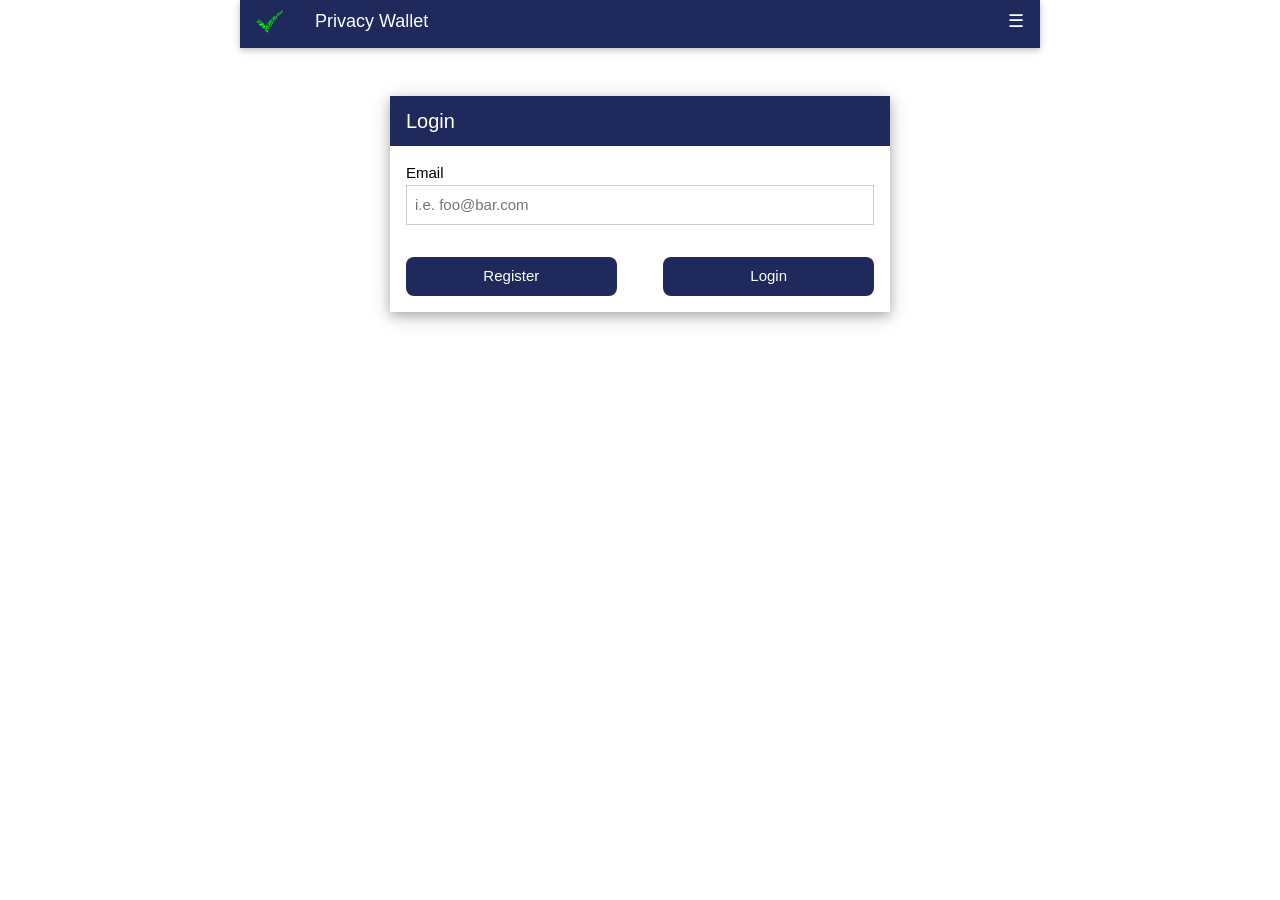
<file: docs/index.html>
<!DOCTYPE html>
<html lang="en">

<head>
    <script>
        // Set here the default home page for the app, before loading app.js
        window.homePage = "AuthInit"
        // Configure the menu items, with entries like:
        //    {page:"NameOfPage", text:"Text in menu item", params: object to pass to page}
        window.menuItems = [
            { page: "MicroWallet", text: "Home", params: "" },
            { page: "ScanQrPage", text: "Scan QR", params: "" },
            { page: "SelectLanguage", text: "Language", params: "" },
            { page: "SelectCamera", text: "Camera" },
            { page: "LogsPage", text: "Show technical logs" }
        ]
        // The page mapping
        window.pageModules = {
  "AskUserToStoreQR": "/pages/AskUserToStoreQR-3M5UAG3T.js",
  "AuthInit": "/pages/AuthInit-L2Q3HBVY.js",
  "DisplayNormalQR": "/pages/DisplayNormalQR-6BLN47EE.js",
  "DisplayQR": "/pages/DisplayQR-DDR5RWM2.js",
  "DisplayVC": "/pages/DisplayVC-CLBQ7TGL.js",
  "ErrorPage": "/pages/ErrorPage-NZYMNTUM.js",
  "IntroPage": "/pages/IntroPage-3V3BJOCI.js",
  "LoadAndSaveQRVC": "/pages/LoadAndSaveQRVC-BB4OYNYR.js",
  "LogsPage": "/pages/LogsPage-WLP2XLR5.js",
  "MessagePage": "/pages/MessagePage-B7HHSYYU.js",
  "MicroWallet": "/pages/MicroWallet-QC4JBLKY.js",
  "Page404": "/pages/Page404-GQBGMRQA.js",
  "PrivacyPolicy": "/pages/PrivacyPolicy-57J5JSBT.js",
  "SIOPSelectCredential": "/pages/SIOPSelectCredential-FEMZS6MS.js",
  "SWNotify": "/pages/SWNotify-FZRDX36T.js",
  "ScanQrPage": "/pages/ScanQrPage-CT27JQSO.js",
  "SelectCamera": "/pages/SelectCamera-WXWWAMHY.js",
  "TermsOfUse": "/pages/TermsOfUse-ZEQZIJTR.js"
}
    </script>
    <!-- Load the application -->
    <!-- <link rel="stylesheet" href="./app.css" />
    <script type="module" src="./app.js"></script> -->
    <link rel="stylesheet" href="app-VK2BX5SC.css" />
    <script type="module" src="app-MQWPRIBC.js"></script>

    <meta charset="utf-8" />
    <meta name="viewport" content="width=device-width, initial-scale=1" />
    <meta name="description" content="Private Verifiable Credentials" />
    <meta name="theme-color" content="#919597">
    <title>Private Verifiable Credentials</title>
    <meta itemprop="name" content="Private Verifiable Credentials">
    <meta itemprop="description" content="Private Verifiable Credentials">
    <!-- Facebook Meta Tags -->
    <meta property="og:type" content="website">
    <meta property="og:title" content="Private Verifiable Credentials">
    <meta property="og:description"
        content="Privacy-focused Wallet for Verifiable Credentials">
    <link rel="manifest" href="./manifest.webmanifest">

    <link rel="icon" type="image/png" href="./favicon.ico" />
    <meta name="mobile-web-app-capable" content="yes" />
    <meta name="apple-mobile-web-app-capable" content="yes" />
    <meta name="apple-mobile-web-app-status-bar-style" content="black" />
    <meta name="apple-mobile-web-app-title" content="Private Verifiable Credentials" />
    <link rel="apple-touch-icon" href="./apple-touch-icon.png" />
    <link href="prism.css" rel="stylesheet">
    <style>
    .loader {
        margin: auto;
        z-index: 1;
        width: 100px;
        height: 100px;
        border: 16px solid #f3f3f3;
        border-radius: 50%;
        border-top: 16px solid #919597;
        -webkit-animation: spin 2s linear infinite;
        animation: spin 2s linear infinite;
    }
    @-webkit-keyframes spin {
        0% {-webkit-transform: rotate(0deg);}
        100% {-webkit-transform: rotate(360deg);}
    }
    @keyframes spin {
        0% {transform: rotate(0deg);}
        100% {transform: rotate(360deg);}
    }
    </style>

</head>

<body class="w3-content">

<header>
</header>

<splash-screen id="SplashScreen" style="padding: 25px 15px 50px 15px;text-align: center;">
    <div style="padding: 16px 0px;">
        <div class="loader" style="margin: auto;"></div>
    </div>
</splash-screen>

<main>
</main>

<footer>
</footer>

<script src="prism.js"></script>
</body>

</html>
</file>
<file: docs/prism.css>
/* PrismJS 1.29.0
https://prismjs.com/download.html#themes=prism&languages=markup+css+clike+javascript+http+hpkp+hsts+json+uri */
code[class*=language-],pre[class*=language-]{color:#000;background:0 0;text-shadow:0 1px #fff;font-family:Consolas,Monaco,'Andale Mono','Ubuntu Mono',monospace;font-size:1em;text-align:left;white-space:pre;word-spacing:normal;word-break:normal;word-wrap:normal;line-height:1.5;-moz-tab-size:4;-o-tab-size:4;tab-size:4;-webkit-hyphens:none;-moz-hyphens:none;-ms-hyphens:none;hyphens:none}code[class*=language-] ::-moz-selection,code[class*=language-]::-moz-selection,pre[class*=language-] ::-moz-selection,pre[class*=language-]::-moz-selection{text-shadow:none;background:#b3d4fc}code[class*=language-] ::selection,code[class*=language-]::selection,pre[class*=language-] ::selection,pre[class*=language-]::selection{text-shadow:none;background:#b3d4fc}@media print{code[class*=language-],pre[class*=language-]{text-shadow:none}}pre[class*=language-]{padding:1em;margin:.5em 0;overflow:auto}:not(pre)>code[class*=language-],pre[class*=language-]{background:#f5f2f0}:not(pre)>code[class*=language-]{padding:.1em;border-radius:.3em;white-space:normal}.token.cdata,.token.comment,.token.doctype,.token.prolog{color:#708090}.token.punctuation{color:#999}.token.namespace{opacity:.7}.token.boolean,.token.constant,.token.deleted,.token.number,.token.property,.token.symbol,.token.tag{color:#905}.token.attr-name,.token.builtin,.token.char,.token.inserted,.token.selector,.token.string{color:#690}.language-css .token.string,.style .token.string,.token.entity,.token.operator,.token.url{color:#9a6e3a;background:hsla(0,0%,100%,.5)}.token.atrule,.token.attr-value,.token.keyword{color:#07a}.token.class-name,.token.function{color:#dd4a68}.token.important,.token.regex,.token.variable{color:#e90}.token.bold,.token.important{font-weight:700}.token.italic{font-style:italic}.token.entity{cursor:help}
</file>
<file: docs/app.css>
/* front/src/css/w3.css */
html {
  box-sizing: border-box;
}
*,
*:before,
*:after {
  box-sizing: inherit;
}
html {
  -ms-text-size-adjust: 100%;
  -webkit-text-size-adjust: 100%;
}
body {
  margin: 0;
}
article,
aside,
details,
figcaption,
figure,
footer,
header,
main,
menu,
nav,
section {
  display: block;
}
summary {
  display: list-item;
}
audio,
canvas,
progress,
video {
  display: inline-block;
}
progress {
  vertical-align: baseline;
}
audio:not([controls]) {
  display: none;
  height: 0;
}
[hidden],
template {
  display: none;
}
a {
  background-color: transparent;
}
a:active,
a:hover {
  outline-width: 0;
}
abbr[title] {
  border-bottom: none;
  text-decoration: underline;
  text-decoration: underline dotted;
}
b,
strong {
  font-weight: bolder;
}
dfn {
  font-style: italic;
}
mark {
  background: #ff0;
  color: #000;
}
small {
  font-size: 80%;
}
sub,
sup {
  font-size: 75%;
  line-height: 0;
  position: relative;
  vertical-align: baseline;
}
sub {
  bottom: -0.25em;
}
sup {
  top: -0.5em;
}
figure {
  margin: 1em 40px;
}
img {
  border-style: none;
}
code,
kbd,
pre,
samp {
  font-family: monospace, monospace;
  font-size: 1em;
}
hr {
  box-sizing: content-box;
  height: 0;
  overflow: visible;
}
button,
input,
select,
textarea,
optgroup {
  font: inherit;
  margin: 0;
}
optgroup {
  font-weight: bold;
}
button,
input {
  overflow: visible;
}
button,
select {
  text-transform: none;
}
button,
[type=button],
[type=reset],
[type=submit] {
  -webkit-appearance: button;
}
button::-moz-focus-inner,
[type=button]::-moz-focus-inner,
[type=reset]::-moz-focus-inner,
[type=submit]::-moz-focus-inner {
  border-style: none;
  padding: 0;
}
button:-moz-focusring,
[type=button]:-moz-focusring,
[type=reset]:-moz-focusring,
[type=submit]:-moz-focusring {
  outline: 1px dotted ButtonText;
}
fieldset {
  border: 1px solid #c0c0c0;
  margin: 0 2px;
  padding: .35em .625em .75em;
}
legend {
  color: inherit;
  display: table;
  max-width: 100%;
  padding: 0;
  white-space: normal;
}
textarea {
  overflow: auto;
}
[type=checkbox],
[type=radio] {
  padding: 0;
}
[type=number]::-webkit-inner-spin-button,
[type=number]::-webkit-outer-spin-button {
  height: auto;
}
[type=search] {
  -webkit-appearance: textfield;
  outline-offset: -2px;
}
[type=search]::-webkit-search-decoration {
  -webkit-appearance: none;
}
::-webkit-file-upload-button {
  -webkit-appearance: button;
  font: inherit;
}
html,
body {
  font-family:
    "Montserrat",
    Helvetica,
    Arial,
    Lucida,
    sans-serif;
  font-size: 15px;
  line-height: 1.5;
}
html {
  overflow-x: hidden;
}
h1 {
  font-size: 36px;
}
h2 {
  font-size: 30px;
}
h3 {
  font-size: 24px;
}
h4 {
  font-size: 20px;
}
h5 {
  font-size: 18px;
}
h6 {
  font-size: 16px;
}
.w3-serif {
  font-family: serif;
}
.w3-sans-serif {
  font-family: sans-serif;
}
.w3-cursive {
  font-family: cursive;
}
.w3-monospace {
  font-family: monospace;
}
h1,
h2,
h3,
h4,
h5,
h6 {
  font-family:
    "Montserrat",
    Helvetica,
    Arial,
    Lucida,
    sans-serif;
  font-weight: 400;
  margin: 10px 0;
}
.w3-wide {
  letter-spacing: 4px;
}
hr {
  border: 0;
  border-top: 1px solid #eee;
  margin: 20px 0;
}
.w3-image {
  max-width: 100%;
  height: auto;
}
img {
  vertical-align: middle;
}
a {
  color: inherit;
}
.w3-table,
.w3-table-all {
  border-collapse: collapse;
  border-spacing: 0;
  width: 100%;
  display: table;
}
.w3-table-all {
  border: 1px solid #ccc;
}
.w3-bordered tr,
.w3-table-all tr {
  border-bottom: 1px solid #ddd;
}
.w3-striped tbody tr:nth-child(even) {
  background-color: #f1f1f1;
}
.w3-table-all tr:nth-child(odd) {
  background-color: #fff;
}
.w3-table-all tr:nth-child(even) {
  background-color: #f1f1f1;
}
.w3-hoverable tbody tr:hover,
.w3-ul.w3-hoverable li:hover {
  background-color: #ccc;
}
.w3-centered tr th,
.w3-centered tr td {
  text-align: center;
}
.w3-table td,
.w3-table th,
.w3-table-all td,
.w3-table-all th {
  padding: 8px 8px;
  display: table-cell;
  text-align: left;
  vertical-align: top;
}
.w3-table th:first-child,
.w3-table td:first-child,
.w3-table-all th:first-child,
.w3-table-all td:first-child {
  padding-left: 16px;
}
.w3-btn,
.w3-button {
  border: none;
  display: inline-block;
  padding: 8px 16px;
  vertical-align: middle;
  overflow: hidden;
  text-decoration: none;
  color: inherit;
  background-color: inherit;
  text-align: center;
  cursor: pointer;
  white-space: nowrap;
}
.w3-btn:hover {
  box-shadow: 0 8px 16px 0 rgba(0, 0, 0, 0.2), 0 6px 20px 0 rgba(0, 0, 0, 0.19);
}
.w3-btn,
.w3-button {
  -webkit-touch-callout: none;
  -webkit-user-select: none;
  -khtml-user-select: none;
  -moz-user-select: none;
  -ms-user-select: none;
  user-select: none;
}
.w3-disabled,
.w3-btn:disabled,
.w3-button:disabled {
  cursor: not-allowed;
  opacity: 0.3;
}
.w3-disabled *,
:disabled * {
  pointer-events: none;
}
.w3-btn.w3-disabled:hover,
.w3-btn:disabled:hover {
  box-shadow: none;
}
.w3-badge,
.w3-tag {
  background-color: #000;
  color: #fff;
  display: inline-block;
  padding-left: 8px;
  padding-right: 8px;
  text-align: center;
}
.w3-badge {
  border-radius: 50%;
}
.w3-ul {
  list-style-type: none;
  padding: 0;
  margin: 0;
}
.w3-ul li {
  padding: 8px 16px;
  border-bottom: 1px solid #ddd;
}
.w3-ul li:last-child {
  border-bottom: none;
}
.w3-tooltip,
.w3-display-container {
  position: relative;
}
.w3-tooltip .w3-text {
  display: none;
}
.w3-tooltip:hover .w3-text {
  display: inline-block;
}
.w3-ripple:active {
  opacity: 0.5;
}
.w3-ripple {
  transition: opacity 0s;
}
.w3-input {
  padding: 8px;
  display: block;
  border: none;
  border-bottom: 1px solid #ccc;
  width: 100%;
}
.w3-select {
  padding: 9px 0;
  width: 100%;
  border: none;
  border-bottom: 1px solid #ccc;
}
.w3-dropdown-click,
.w3-dropdown-hover {
  position: relative;
  display: inline-block;
  cursor: pointer;
}
.w3-dropdown-hover:hover .w3-dropdown-content {
  display: block;
}
.w3-dropdown-hover:first-child,
.w3-dropdown-click:hover {
  background-color: #ccc;
  color: #000;
}
.w3-dropdown-hover:hover > .w3-button:first-child,
.w3-dropdown-click:hover > .w3-button:first-child {
  background-color: #ccc;
  color: #000;
}
.w3-dropdown-content {
  cursor: auto;
  color: #000;
  background-color: #fff;
  display: none;
  position: absolute;
  min-width: 160px;
  margin: 0;
  padding: 0;
  z-index: 1;
}
.w3-check,
.w3-radio {
  width: 24px;
  height: 24px;
  position: relative;
  top: 6px;
}
.w3-sidebar {
  height: 100%;
  width: 200px;
  background-color: #fff;
  position: fixed !important;
  z-index: 1;
  overflow: auto;
}
.w3-bar-block .w3-dropdown-hover,
.w3-bar-block .w3-dropdown-click {
  width: 100%;
}
.w3-bar-block .w3-dropdown-hover .w3-dropdown-content,
.w3-bar-block .w3-dropdown-click .w3-dropdown-content {
  min-width: 100%;
}
.w3-bar-block .w3-dropdown-hover .w3-button,
.w3-bar-block .w3-dropdown-click .w3-button {
  width: 100%;
  text-align: left;
  padding: 8px 16px;
}
.w3-main,
#main {
  transition: margin-left .4s;
}
.w3-modal {
  z-index: 3;
  display: none;
  padding-top: 100px;
  position: fixed;
  left: 0;
  top: 0;
  width: 100%;
  height: 100%;
  overflow: auto;
  background-color: rgb(0, 0, 0);
  background-color: rgba(0, 0, 0, 0.4);
}
.w3-modal-content {
  margin: auto;
  background-color: #fff;
  position: relative;
  padding: 0;
  outline: 0;
  width: 600px;
}
.w3-bar {
  width: 100%;
  overflow: hidden;
}
.w3-center .w3-bar {
  display: inline-block;
  width: auto;
}
.w3-bar .w3-bar-item {
  padding: 8px 16px;
  float: left;
  width: auto;
  border: none;
  display: block;
  outline: 0;
}
.w3-bar .w3-dropdown-hover,
.w3-bar .w3-dropdown-click {
  position: static;
  float: left;
}
.w3-bar .w3-button {
  white-space: normal;
}
.w3-bar-block .w3-bar-item {
  width: 100%;
  display: block;
  padding: 8px 16px;
  text-align: left;
  border: none;
  white-space: normal;
  float: none;
  outline: 0;
}
.w3-bar-block.w3-center .w3-bar-item {
  text-align: center;
}
.w3-block {
  display: block;
  width: 100%;
}
.w3-responsive {
  display: block;
  overflow-x: auto;
}
.w3-container:after,
.w3-container:before,
.w3-panel:after,
.w3-panel:before,
.w3-row:after,
.w3-row:before,
.w3-row-padding:after,
.w3-row-padding:before,
.w3-cell-row:before,
.w3-cell-row:after,
.w3-clear:after,
.w3-clear:before,
.w3-bar:before,
.w3-bar:after {
  content: "";
  display: table;
  clear: both;
}
.w3-col,
.w3-half,
.w3-third,
.w3-twothird,
.w3-threequarter,
.w3-quarter {
  float: left;
  width: 100%;
}
.w3-col.s1 {
  width: 8.33333%;
}
.w3-col.s2 {
  width: 16.66666%;
}
.w3-col.s3 {
  width: 24.99999%;
}
.w3-col.s4 {
  width: 33.33333%;
}
.w3-col.s5 {
  width: 41.66666%;
}
.w3-col.s6 {
  width: 49.99999%;
}
.w3-col.s7 {
  width: 58.33333%;
}
.w3-col.s8 {
  width: 66.66666%;
}
.w3-col.s9 {
  width: 74.99999%;
}
.w3-col.s10 {
  width: 83.33333%;
}
.w3-col.s11 {
  width: 91.66666%;
}
.w3-col.s12 {
  width: 99.99999%;
}
@media (min-width:601px) {
  .w3-col.m1 {
    width: 8.33333%;
  }
  .w3-col.m2 {
    width: 16.66666%;
  }
  .w3-col.m3,
  .w3-quarter {
    width: 24.99999%;
  }
  .w3-col.m4,
  .w3-third {
    width: 33.33333%;
  }
  .w3-col.m5 {
    width: 41.66666%;
  }
  .w3-col.m6,
  .w3-half {
    width: 49.99999%;
  }
  .w3-col.m7 {
    width: 58.33333%;
  }
  .w3-col.m8,
  .w3-twothird {
    width: 66.66666%;
  }
  .w3-col.m9,
  .w3-threequarter {
    width: 74.99999%;
  }
  .w3-col.m10 {
    width: 83.33333%;
  }
  .w3-col.m11 {
    width: 91.66666%;
  }
  .w3-col.m12 {
    width: 99.99999%;
  }
}
@media (min-width:993px) {
  .w3-col.l1 {
    width: 8.33333%;
  }
  .w3-col.l2 {
    width: 16.66666%;
  }
  .w3-col.l3 {
    width: 24.99999%;
  }
  .w3-col.l4 {
    width: 33.33333%;
  }
  .w3-col.l5 {
    width: 41.66666%;
  }
  .w3-col.l6 {
    width: 49.99999%;
  }
  .w3-col.l7 {
    width: 58.33333%;
  }
  .w3-col.l8 {
    width: 66.66666%;
  }
  .w3-col.l9 {
    width: 74.99999%;
  }
  .w3-col.l10 {
    width: 83.33333%;
  }
  .w3-col.l11 {
    width: 91.66666%;
  }
  .w3-col.l12 {
    width: 99.99999%;
  }
}
.w3-rest {
  overflow: hidden;
}
.w3-stretch {
  margin-left: -16px;
  margin-right: -16px;
}
.w3-content,
.w3-auto {
  margin-left: auto;
  margin-right: auto;
}
.w3-content {
  max-width: 800px;
}
.w3-auto {
  max-width: 1140px;
}
.w3-cell-row {
  display: table;
  width: 100%;
}
.w3-cell {
  display: table-cell;
}
.w3-cell-top {
  vertical-align: top;
}
.w3-cell-middle {
  vertical-align: middle;
}
.w3-cell-bottom {
  vertical-align: bottom;
}
.w3-hide {
  display: none !important;
}
.w3-show-block,
.w3-show {
  display: block !important;
}
.w3-show-inline-block {
  display: inline-block !important;
}
@media (max-width:1205px) {
  .w3-auto {
    max-width: 95%;
  }
}
@media (max-width:600px) {
  .w3-modal-content {
    margin: 0 10px;
    width: auto !important;
  }
  .w3-modal {
    padding-top: 30px;
  }
  .w3-dropdown-hover.w3-mobile .w3-dropdown-content,
  .w3-dropdown-click.w3-mobile .w3-dropdown-content {
    position: relative;
  }
  .w3-hide-small {
    display: none !important;
  }
  .w3-mobile {
    display: block;
    width: 100% !important;
  }
  .w3-bar-item.w3-mobile,
  .w3-dropdown-hover.w3-mobile,
  .w3-dropdown-click.w3-mobile {
    text-align: center;
  }
  .w3-dropdown-hover.w3-mobile,
  .w3-dropdown-hover.w3-mobile .w3-btn,
  .w3-dropdown-hover.w3-mobile .w3-button,
  .w3-dropdown-click.w3-mobile,
  .w3-dropdown-click.w3-mobile .w3-btn,
  .w3-dropdown-click.w3-mobile .w3-button {
    width: 100%;
  }
}
@media (max-width:768px) {
  .w3-modal-content {
    width: 500px;
  }
  .w3-modal {
    padding-top: 50px;
  }
}
@media (min-width:993px) {
  .w3-modal-content {
    width: 900px;
  }
  .w3-hide-large {
    display: none !important;
  }
  .w3-sidebar.w3-collapse {
    display: block !important;
  }
}
@media (max-width:992px) and (min-width:601px) {
  .w3-hide-medium {
    display: none !important;
  }
}
@media (max-width:992px) {
  .w3-sidebar.w3-collapse {
    display: none;
  }
  .w3-main {
    margin-left: 0 !important;
    margin-right: 0 !important;
  }
  .w3-auto {
    max-width: 100%;
  }
}
.w3-top,
.w3-bottom {
  position: fixed;
  width: 100%;
  z-index: 1;
}
.w3-top {
  top: 0;
}
.w3-bottom {
  bottom: 0;
}
.w3-overlay {
  position: fixed;
  display: none;
  width: 100%;
  height: 100%;
  top: 0;
  left: 0;
  right: 0;
  bottom: 0;
  background-color: rgba(0, 0, 0, 0.5);
  z-index: 2;
}
.w3-display-topleft {
  position: absolute;
  left: 0;
  top: 0;
}
.w3-display-topright {
  position: absolute;
  right: 0;
  top: 0;
}
.w3-display-bottomleft {
  position: absolute;
  left: 0;
  bottom: 0;
}
.w3-display-bottomright {
  position: absolute;
  right: 0;
  bottom: 0;
}
.w3-display-middle {
  position: absolute;
  top: 50%;
  left: 50%;
  transform: translate(-50%, -50%);
  -ms-transform: translate(-50%, -50%);
}
.w3-display-left {
  position: absolute;
  top: 50%;
  left: 0%;
  transform: translate(0%, -50%);
  -ms-transform: translate(-0%, -50%);
}
.w3-display-right {
  position: absolute;
  top: 50%;
  right: 0%;
  transform: translate(0%, -50%);
  -ms-transform: translate(0%, -50%);
}
.w3-display-topmiddle {
  position: absolute;
  left: 50%;
  top: 0;
  transform: translate(-50%, 0%);
  -ms-transform: translate(-50%, 0%);
}
.w3-display-bottommiddle {
  position: absolute;
  left: 50%;
  bottom: 0;
  transform: translate(-50%, 0%);
  -ms-transform: translate(-50%, 0%);
}
.w3-display-container:hover .w3-display-hover {
  display: block;
}
.w3-display-container:hover span.w3-display-hover {
  display: inline-block;
}
.w3-display-hover {
  display: none;
}
.w3-display-position {
  position: absolute;
}
.w3-circle {
  border-radius: 50%;
}
.w3-round-small {
  border-radius: 2px;
}
.w3-round,
.w3-round-medium {
  border-radius: 4px;
}
.w3-round-large {
  border-radius: 8px;
}
.w3-round-xlarge {
  border-radius: 16px;
}
.w3-round-xxlarge {
  border-radius: 32px;
}
.w3-row-padding,
.w3-row-padding > .w3-half,
.w3-row-padding > .w3-third,
.w3-row-padding > .w3-twothird,
.w3-row-padding > .w3-threequarter,
.w3-row-padding > .w3-quarter,
.w3-row-padding > .w3-col {
  padding: 0 8px;
}
.w3-container,
.w3-panel {
  padding: 0em 16px;
}
.w3-panel {
  margin-top: 16px;
  margin-bottom: 16px;
}
.w3-code,
.w3-codespan {
  font-family: Consolas, "courier new";
  font-size: 16px;
}
.w3-code {
  width: auto;
  background-color: #fff;
  padding: 8px 12px;
  border-left: 4px solid #4CAF50;
  word-wrap: break-word;
}
.w3-wordbreak {
  word-break: break-all;
}
.w3-codespan {
  color: crimson;
  background-color: #f1f1f1;
  padding-left: 4px;
  padding-right: 4px;
  font-size: 110%;
}
.w3-card,
.w3-card-2 {
  box-shadow: 0 2px 5px 0 rgba(0, 0, 0, 0.16), 0 2px 10px 0 rgba(0, 0, 0, 0.12);
}
.w3-card-4,
.w3-hover-shadow:hover {
  box-shadow: 0 4px 10px 0 rgba(0, 0, 0, 0.2), 0 4px 20px 0 rgba(0, 0, 0, 0.19);
}
.w3-spin {
  animation: w3-spin 2s infinite linear;
}
@keyframes w3-spin {
  0% {
    transform: rotate(0deg);
  }
  100% {
    transform: rotate(359deg);
  }
}
.w3-animate-fading {
  animation: fading 10s infinite;
}
@keyframes fading {
  0% {
    opacity: 0;
  }
  50% {
    opacity: 1;
  }
  100% {
    opacity: 0;
  }
}
.w3-animate-opacity {
  animation: opac 0.8s;
}
@keyframes opac {
  from {
    opacity: 0;
  }
  to {
    opacity: 1;
  }
}
.w3-animate-top {
  position: relative;
  animation: animatetop 0.4s;
}
@keyframes animatetop {
  from {
    top: -300px;
    opacity: 0;
  }
  to {
    top: 0;
    opacity: 1;
  }
}
.w3-animate-left {
  position: relative;
  animation: animateleft 0.4s;
}
@keyframes animateleft {
  from {
    left: -300px;
    opacity: 0;
  }
  to {
    left: 0;
    opacity: 1;
  }
}
.w3-animate-right {
  position: relative;
  animation: animateright 0.4s;
}
@keyframes animateright {
  from {
    right: -300px;
    opacity: 0;
  }
  to {
    right: 0;
    opacity: 1;
  }
}
.w3-animate-bottom {
  position: relative;
  animation: animatebottom 0.4s;
}
@keyframes animatebottom {
  from {
    bottom: -300px;
    opacity: 0;
  }
  to {
    bottom: 0;
    opacity: 1;
  }
}
.w3-animate-zoom {
  animation: animatezoom 0.6s;
}
@keyframes animatezoom {
  from {
    transform: scale(0);
  }
  to {
    transform: scale(1);
  }
}
.w3-animate-input {
  transition: width 0.4s ease-in-out;
}
.w3-animate-input:focus {
  width: 100% !important;
}
.w3-opacity,
.w3-hover-opacity:hover {
  opacity: 0.60;
}
.w3-opacity-off,
.w3-hover-opacity-off:hover {
  opacity: 1;
}
.w3-opacity-max {
  opacity: 0.25;
}
.w3-opacity-min {
  opacity: 0.75;
}
.w3-greyscale-max,
.w3-grayscale-max,
.w3-hover-greyscale:hover,
.w3-hover-grayscale:hover {
  filter: grayscale(100%);
}
.w3-greyscale,
.w3-grayscale {
  filter: grayscale(75%);
}
.w3-greyscale-min,
.w3-grayscale-min {
  filter: grayscale(50%);
}
.w3-sepia {
  filter: sepia(75%);
}
.w3-sepia-max,
.w3-hover-sepia:hover {
  filter: sepia(100%);
}
.w3-sepia-min {
  filter: sepia(50%);
}
.w3-tiny {
  font-size: 10px !important;
}
.w3-small {
  font-size: 12px !important;
}
.w3-medium {
  font-size: 15px !important;
}
.w3-large {
  font-size: 18px !important;
}
.w3-xlarge {
  font-size: 24px !important;
}
.w3-xxlarge {
  font-size: 36px !important;
}
.w3-xxxlarge {
  font-size: 48px !important;
}
.w3-jumbo {
  font-size: 64px !important;
}
.w3-left-align {
  text-align: left !important;
}
.w3-right-align {
  text-align: right !important;
}
.w3-justify {
  text-align: justify !important;
}
.w3-center {
  text-align: center !important;
}
.w3-border-0 {
  border: 0 !important;
}
.w3-border {
  border: 1px solid #ccc !important;
}
.w3-border-top {
  border-top: 1px solid #ccc !important;
}
.w3-border-bottom {
  border-bottom: 1px solid #ccc !important;
}
.w3-border-left {
  border-left: 1px solid #ccc !important;
}
.w3-border-right {
  border-right: 1px solid #ccc !important;
}
.w3-topbar {
  border-top: 6px solid #ccc !important;
}
.w3-bottombar {
  border-bottom: 6px solid #ccc !important;
}
.w3-leftbar {
  border-left: 6px solid #ccc !important;
}
.w3-rightbar {
  border-right: 6px solid #ccc !important;
}
.w3-section,
.w3-code {
  margin-top: 16px !important;
  margin-bottom: 16px !important;
}
.w3-margin {
  margin: 16px !important;
}
.w3-margin-top {
  margin-top: 16px !important;
}
.w3-margin-bottom {
  margin-bottom: 16px !important;
}
.w3-margin-left {
  margin-left: 16px !important;
}
.w3-margin-right {
  margin-right: 16px !important;
}
.w3-padding-small {
  padding: 4px 8px !important;
}
.w3-padding {
  padding: 8px 16px !important;
}
.w3-padding-large {
  padding: 12px 24px !important;
}
.w3-padding-16 {
  padding-top: 16px !important;
  padding-bottom: 16px !important;
}
.w3-padding-24 {
  padding-top: 24px !important;
  padding-bottom: 24px !important;
}
.w3-padding-32 {
  padding-top: 32px !important;
  padding-bottom: 32px !important;
}
.w3-padding-48 {
  padding-top: 48px !important;
  padding-bottom: 48px !important;
}
.w3-padding-64 {
  padding-top: 64px !important;
  padding-bottom: 64px !important;
}
.w3-padding-top-64 {
  padding-top: 64px !important;
}
.w3-padding-top-48 {
  padding-top: 48px !important;
}
.w3-padding-top-32 {
  padding-top: 32px !important;
}
.w3-padding-top-24 {
  padding-top: 24px !important;
}
.w3-left {
  float: left !important;
}
.w3-right {
  float: right !important;
}
.w3-button:hover {
  color: #000 !important;
  background-color: #ccc !important;
}
.w3-transparent,
.w3-hover-none:hover {
  background-color: transparent !important;
}
.w3-hover-none:hover {
  box-shadow: none !important;
}
.w3-round-top {
  border-top-left-radius: 8px;
  border-top-right-radius: 8px;
}
.w3-round-bot {
  border-bottom-left-radius: 8px;
  border-bottom-right-radius: 8px;
}
.w3-round-top-left {
  border-top-left-radius: 8px;
}
.w3-round-top-right {
  border-top-right-radius: 8px;
}
.hidden {
  display: none;
}
.w3-hover-theme:hover {
  color: #fff !important;
  background-color: #3f51b5 !important;
}
.w3-hover-text-theme:hover {
  color: #3f51b5 !important;
}
.w3-hover-border-theme:hover {
  border-color: #3f51b5 !important;
}
:root {
  --fore-color-primary: white !important;
  --bg-color-primary: #20295b !important;
  --fore-color-medium: white !important;
  --bg-color-medium: #3f51b5 !important;
  --fore-color-light: black !important;
  --bg-color-light: #f3f4fb !important;
  --text-color-primary: #20295b !important;
  --text-color-medium: #3f51b5 !important;
  --fore-color-secondary: #04FF00 !important;
  --bg-color-secondary: #102a3a !important;
  --border-color-primary: #20295b !important;
  --border-color-medium: #3f51b5 !important;
}
.color-primary,
.hover-color-primary:hover {
  color: var(--fore-color-primary);
  background-color: var(--bg-color-primary);
}
.color-medium,
.hover-color-medium:hover {
  color: var(--fore-color-medium);
  background-color: var(--bg-color-medium);
}
.color-light,
.hover-color-light:hover {
  color: var(--fore-color-light);
  background-color: var(--bg-color-light);
}
.text-color-primary {
  color: var(--text-color-primary);
}
.text-color-medium {
  color: var(--text-color-medium);
}
.border-color-primary {
  border-color: var(--border-color-primary);
}
.border-color-medium {
  border-color: var(--border-color-medium);
}
.color-secondary,
.hover-color-secondary:hover {
  color: var(--fore-color-secondary);
  background-color: var(--bg-color-secondary);
}
.color-error {
  color: white;
  background-color: red;
}
.color-warning {
  color: black;
  background-color: yellow;
}
.color-success {
  color: black;
  background-color: #04FF00;
}
btn-primary,
.btn-primary {
  color: var(--fore-color-primary) !important;
  background-color: var(--bg-color-primary) !important;
  border-radius: 8px;
  border: none;
  display: inline-block;
  padding: 8px 16px;
  vertical-align: middle;
  overflow: hidden;
  text-decoration: none;
  text-align: center;
  cursor: pointer;
  white-space: nowrap;
}
btn-primary:hover {
  box-shadow: 0 8px 16px 0 rgba(0, 0, 0, 0.2), 0 6px 20px 0 rgba(0, 0, 0, 0.19);
}
btn-primary {
  -webkit-touch-callout: none;
  -webkit-user-select: none;
  -khtml-user-select: none;
  -moz-user-select: none;
  -ms-user-select: none;
  user-select: none;
}
btn-primary:disabled {
  cursor: not-allowed;
  opacity: 0.3;
}
btn-primary.w3-disabled:hover,
btn-primary:disabled:hover {
  box-shadow: none;
}
.w3-half-centered {
  margin: auto;
  max-width: 500px;
}
</file>
<file: docs/app-VK2BX5SC.css>
/* front/src/css/w3.css */
html {
  box-sizing: border-box;
}
*,
*:before,
*:after {
  box-sizing: inherit;
}
html {
  -ms-text-size-adjust: 100%;
  -webkit-text-size-adjust: 100%;
}
body {
  margin: 0;
}
article,
aside,
details,
figcaption,
figure,
footer,
header,
main,
menu,
nav,
section {
  display: block;
}
summary {
  display: list-item;
}
audio,
canvas,
progress,
video {
  display: inline-block;
}
progress {
  vertical-align: baseline;
}
audio:not([controls]) {
  display: none;
  height: 0;
}
[hidden],
template {
  display: none;
}
a {
  background-color: transparent;
}
a:active,
a:hover {
  outline-width: 0;
}
abbr[title] {
  border-bottom: none;
  text-decoration: underline;
  text-decoration: underline dotted;
}
b,
strong {
  font-weight: bolder;
}
dfn {
  font-style: italic;
}
mark {
  background: #ff0;
  color: #000;
}
small {
  font-size: 80%;
}
sub,
sup {
  font-size: 75%;
  line-height: 0;
  position: relative;
  vertical-align: baseline;
}
sub {
  bottom: -0.25em;
}
sup {
  top: -0.5em;
}
figure {
  margin: 1em 40px;
}
img {
  border-style: none;
}
code,
kbd,
pre,
samp {
  font-family: monospace, monospace;
  font-size: 1em;
}
hr {
  box-sizing: content-box;
  height: 0;
  overflow: visible;
}
button,
input,
select,
textarea,
optgroup {
  font: inherit;
  margin: 0;
}
optgroup {
  font-weight: bold;
}
button,
input {
  overflow: visible;
}
button,
select {
  text-transform: none;
}
button,
[type=button],
[type=reset],
[type=submit] {
  -webkit-appearance: button;
}
button::-moz-focus-inner,
[type=button]::-moz-focus-inner,
[type=reset]::-moz-focus-inner,
[type=submit]::-moz-focus-inner {
  border-style: none;
  padding: 0;
}
button:-moz-focusring,
[type=button]:-moz-focusring,
[type=reset]:-moz-focusring,
[type=submit]:-moz-focusring {
  outline: 1px dotted ButtonText;
}
fieldset {
  border: 1px solid #c0c0c0;
  margin: 0 2px;
  padding: .35em .625em .75em;
}
legend {
  color: inherit;
  display: table;
  max-width: 100%;
  padding: 0;
  white-space: normal;
}
textarea {
  overflow: auto;
}
[type=checkbox],
[type=radio] {
  padding: 0;
}
[type=number]::-webkit-inner-spin-button,
[type=number]::-webkit-outer-spin-button {
  height: auto;
}
[type=search] {
  -webkit-appearance: textfield;
  outline-offset: -2px;
}
[type=search]::-webkit-search-decoration {
  -webkit-appearance: none;
}
::-webkit-file-upload-button {
  -webkit-appearance: button;
  font: inherit;
}
html,
body {
  font-family:
    "Montserrat",
    Helvetica,
    Arial,
    Lucida,
    sans-serif;
  font-size: 15px;
  line-height: 1.5;
}
html {
  overflow-x: hidden;
}
h1 {
  font-size: 36px;
}
h2 {
  font-size: 30px;
}
h3 {
  font-size: 24px;
}
h4 {
  font-size: 20px;
}
h5 {
  font-size: 18px;
}
h6 {
  font-size: 16px;
}
.w3-serif {
  font-family: serif;
}
.w3-sans-serif {
  font-family: sans-serif;
}
.w3-cursive {
  font-family: cursive;
}
.w3-monospace {
  font-family: monospace;
}
h1,
h2,
h3,
h4,
h5,
h6 {
  font-family:
    "Montserrat",
    Helvetica,
    Arial,
    Lucida,
    sans-serif;
  font-weight: 400;
  margin: 10px 0;
}
.w3-wide {
  letter-spacing: 4px;
}
hr {
  border: 0;
  border-top: 1px solid #eee;
  margin: 20px 0;
}
.w3-image {
  max-width: 100%;
  height: auto;
}
img {
  vertical-align: middle;
}
a {
  color: inherit;
}
.w3-table,
.w3-table-all {
  border-collapse: collapse;
  border-spacing: 0;
  width: 100%;
  display: table;
}
.w3-table-all {
  border: 1px solid #ccc;
}
.w3-bordered tr,
.w3-table-all tr {
  border-bottom: 1px solid #ddd;
}
.w3-striped tbody tr:nth-child(even) {
  background-color: #f1f1f1;
}
.w3-table-all tr:nth-child(odd) {
  background-color: #fff;
}
.w3-table-all tr:nth-child(even) {
  background-color: #f1f1f1;
}
.w3-hoverable tbody tr:hover,
.w3-ul.w3-hoverable li:hover {
  background-color: #ccc;
}
.w3-centered tr th,
.w3-centered tr td {
  text-align: center;
}
.w3-table td,
.w3-table th,
.w3-table-all td,
.w3-table-all th {
  padding: 8px 8px;
  display: table-cell;
  text-align: left;
  vertical-align: top;
}
.w3-table th:first-child,
.w3-table td:first-child,
.w3-table-all th:first-child,
.w3-table-all td:first-child {
  padding-left: 16px;
}
.w3-btn,
.w3-button {
  border: none;
  display: inline-block;
  padding: 8px 16px;
  vertical-align: middle;
  overflow: hidden;
  text-decoration: none;
  color: inherit;
  background-color: inherit;
  text-align: center;
  cursor: pointer;
  white-space: nowrap;
}
.w3-btn:hover {
  box-shadow: 0 8px 16px 0 rgba(0, 0, 0, 0.2), 0 6px 20px 0 rgba(0, 0, 0, 0.19);
}
.w3-btn,
.w3-button {
  -webkit-touch-callout: none;
  -webkit-user-select: none;
  -khtml-user-select: none;
  -moz-user-select: none;
  -ms-user-select: none;
  user-select: none;
}
.w3-disabled,
.w3-btn:disabled,
.w3-button:disabled {
  cursor: not-allowed;
  opacity: 0.3;
}
.w3-disabled *,
:disabled * {
  pointer-events: none;
}
.w3-btn.w3-disabled:hover,
.w3-btn:disabled:hover {
  box-shadow: none;
}
.w3-badge,
.w3-tag {
  background-color: #000;
  color: #fff;
  display: inline-block;
  padding-left: 8px;
  padding-right: 8px;
  text-align: center;
}
.w3-badge {
  border-radius: 50%;
}
.w3-ul {
  list-style-type: none;
  padding: 0;
  margin: 0;
}
.w3-ul li {
  padding: 8px 16px;
  border-bottom: 1px solid #ddd;
}
.w3-ul li:last-child {
  border-bottom: none;
}
.w3-tooltip,
.w3-display-container {
  position: relative;
}
.w3-tooltip .w3-text {
  display: none;
}
.w3-tooltip:hover .w3-text {
  display: inline-block;
}
.w3-ripple:active {
  opacity: 0.5;
}
.w3-ripple {
  transition: opacity 0s;
}
.w3-input {
  padding: 8px;
  display: block;
  border: none;
  border-bottom: 1px solid #ccc;
  width: 100%;
}
.w3-select {
  padding: 9px 0;
  width: 100%;
  border: none;
  border-bottom: 1px solid #ccc;
}
.w3-dropdown-click,
.w3-dropdown-hover {
  position: relative;
  display: inline-block;
  cursor: pointer;
}
.w3-dropdown-hover:hover .w3-dropdown-content {
  display: block;
}
.w3-dropdown-hover:first-child,
.w3-dropdown-click:hover {
  background-color: #ccc;
  color: #000;
}
.w3-dropdown-hover:hover > .w3-button:first-child,
.w3-dropdown-click:hover > .w3-button:first-child {
  background-color: #ccc;
  color: #000;
}
.w3-dropdown-content {
  cursor: auto;
  color: #000;
  background-color: #fff;
  display: none;
  position: absolute;
  min-width: 160px;
  margin: 0;
  padding: 0;
  z-index: 1;
}
.w3-check,
.w3-radio {
  width: 24px;
  height: 24px;
  position: relative;
  top: 6px;
}
.w3-sidebar {
  height: 100%;
  width: 200px;
  background-color: #fff;
  position: fixed !important;
  z-index: 1;
  overflow: auto;
}
.w3-bar-block .w3-dropdown-hover,
.w3-bar-block .w3-dropdown-click {
  width: 100%;
}
.w3-bar-block .w3-dropdown-hover .w3-dropdown-content,
.w3-bar-block .w3-dropdown-click .w3-dropdown-content {
  min-width: 100%;
}
.w3-bar-block .w3-dropdown-hover .w3-button,
.w3-bar-block .w3-dropdown-click .w3-button {
  width: 100%;
  text-align: left;
  padding: 8px 16px;
}
.w3-main,
#main {
  transition: margin-left .4s;
}
.w3-modal {
  z-index: 3;
  display: none;
  padding-top: 100px;
  position: fixed;
  left: 0;
  top: 0;
  width: 100%;
  height: 100%;
  overflow: auto;
  background-color: rgb(0, 0, 0);
  background-color: rgba(0, 0, 0, 0.4);
}
.w3-modal-content {
  margin: auto;
  background-color: #fff;
  position: relative;
  padding: 0;
  outline: 0;
  width: 600px;
}
.w3-bar {
  width: 100%;
  overflow: hidden;
}
.w3-center .w3-bar {
  display: inline-block;
  width: auto;
}
.w3-bar .w3-bar-item {
  padding: 8px 16px;
  float: left;
  width: auto;
  border: none;
  display: block;
  outline: 0;
}
.w3-bar .w3-dropdown-hover,
.w3-bar .w3-dropdown-click {
  position: static;
  float: left;
}
.w3-bar .w3-button {
  white-space: normal;
}
.w3-bar-block .w3-bar-item {
  width: 100%;
  display: block;
  padding: 8px 16px;
  text-align: left;
  border: none;
  white-space: normal;
  float: none;
  outline: 0;
}
.w3-bar-block.w3-center .w3-bar-item {
  text-align: center;
}
.w3-block {
  display: block;
  width: 100%;
}
.w3-responsive {
  display: block;
  overflow-x: auto;
}
.w3-container:after,
.w3-container:before,
.w3-panel:after,
.w3-panel:before,
.w3-row:after,
.w3-row:before,
.w3-row-padding:after,
.w3-row-padding:before,
.w3-cell-row:before,
.w3-cell-row:after,
.w3-clear:after,
.w3-clear:before,
.w3-bar:before,
.w3-bar:after {
  content: "";
  display: table;
  clear: both;
}
.w3-col,
.w3-half,
.w3-third,
.w3-twothird,
.w3-threequarter,
.w3-quarter {
  float: left;
  width: 100%;
}
.w3-col.s1 {
  width: 8.33333%;
}
.w3-col.s2 {
  width: 16.66666%;
}
.w3-col.s3 {
  width: 24.99999%;
}
.w3-col.s4 {
  width: 33.33333%;
}
.w3-col.s5 {
  width: 41.66666%;
}
.w3-col.s6 {
  width: 49.99999%;
}
.w3-col.s7 {
  width: 58.33333%;
}
.w3-col.s8 {
  width: 66.66666%;
}
.w3-col.s9 {
  width: 74.99999%;
}
.w3-col.s10 {
  width: 83.33333%;
}
.w3-col.s11 {
  width: 91.66666%;
}
.w3-col.s12 {
  width: 99.99999%;
}
@media (min-width:601px) {
  .w3-col.m1 {
    width: 8.33333%;
  }
  .w3-col.m2 {
    width: 16.66666%;
  }
  .w3-col.m3,
  .w3-quarter {
    width: 24.99999%;
  }
  .w3-col.m4,
  .w3-third {
    width: 33.33333%;
  }
  .w3-col.m5 {
    width: 41.66666%;
  }
  .w3-col.m6,
  .w3-half {
    width: 49.99999%;
  }
  .w3-col.m7 {
    width: 58.33333%;
  }
  .w3-col.m8,
  .w3-twothird {
    width: 66.66666%;
  }
  .w3-col.m9,
  .w3-threequarter {
    width: 74.99999%;
  }
  .w3-col.m10 {
    width: 83.33333%;
  }
  .w3-col.m11 {
    width: 91.66666%;
  }
  .w3-col.m12 {
    width: 99.99999%;
  }
}
@media (min-width:993px) {
  .w3-col.l1 {
    width: 8.33333%;
  }
  .w3-col.l2 {
    width: 16.66666%;
  }
  .w3-col.l3 {
    width: 24.99999%;
  }
  .w3-col.l4 {
    width: 33.33333%;
  }
  .w3-col.l5 {
    width: 41.66666%;
  }
  .w3-col.l6 {
    width: 49.99999%;
  }
  .w3-col.l7 {
    width: 58.33333%;
  }
  .w3-col.l8 {
    width: 66.66666%;
  }
  .w3-col.l9 {
    width: 74.99999%;
  }
  .w3-col.l10 {
    width: 83.33333%;
  }
  .w3-col.l11 {
    width: 91.66666%;
  }
  .w3-col.l12 {
    width: 99.99999%;
  }
}
.w3-rest {
  overflow: hidden;
}
.w3-stretch {
  margin-left: -16px;
  margin-right: -16px;
}
.w3-content,
.w3-auto {
  margin-left: auto;
  margin-right: auto;
}
.w3-content {
  max-width: 800px;
}
.w3-auto {
  max-width: 1140px;
}
.w3-cell-row {
  display: table;
  width: 100%;
}
.w3-cell {
  display: table-cell;
}
.w3-cell-top {
  vertical-align: top;
}
.w3-cell-middle {
  vertical-align: middle;
}
.w3-cell-bottom {
  vertical-align: bottom;
}
.w3-hide {
  display: none !important;
}
.w3-show-block,
.w3-show {
  display: block !important;
}
.w3-show-inline-block {
  display: inline-block !important;
}
@media (max-width:1205px) {
  .w3-auto {
    max-width: 95%;
  }
}
@media (max-width:600px) {
  .w3-modal-content {
    margin: 0 10px;
    width: auto !important;
  }
  .w3-modal {
    padding-top: 30px;
  }
  .w3-dropdown-hover.w3-mobile .w3-dropdown-content,
  .w3-dropdown-click.w3-mobile .w3-dropdown-content {
    position: relative;
  }
  .w3-hide-small {
    display: none !important;
  }
  .w3-mobile {
    display: block;
    width: 100% !important;
  }
  .w3-bar-item.w3-mobile,
  .w3-dropdown-hover.w3-mobile,
  .w3-dropdown-click.w3-mobile {
    text-align: center;
  }
  .w3-dropdown-hover.w3-mobile,
  .w3-dropdown-hover.w3-mobile .w3-btn,
  .w3-dropdown-hover.w3-mobile .w3-button,
  .w3-dropdown-click.w3-mobile,
  .w3-dropdown-click.w3-mobile .w3-btn,
  .w3-dropdown-click.w3-mobile .w3-button {
    width: 100%;
  }
}
@media (max-width:768px) {
  .w3-modal-content {
    width: 500px;
  }
  .w3-modal {
    padding-top: 50px;
  }
}
@media (min-width:993px) {
  .w3-modal-content {
    width: 900px;
  }
  .w3-hide-large {
    display: none !important;
  }
  .w3-sidebar.w3-collapse {
    display: block !important;
  }
}
@media (max-width:992px) and (min-width:601px) {
  .w3-hide-medium {
    display: none !important;
  }
}
@media (max-width:992px) {
  .w3-sidebar.w3-collapse {
    display: none;
  }
  .w3-main {
    margin-left: 0 !important;
    margin-right: 0 !important;
  }
  .w3-auto {
    max-width: 100%;
  }
}
.w3-top,
.w3-bottom {
  position: fixed;
  width: 100%;
  z-index: 1;
}
.w3-top {
  top: 0;
}
.w3-bottom {
  bottom: 0;
}
.w3-overlay {
  position: fixed;
  display: none;
  width: 100%;
  height: 100%;
  top: 0;
  left: 0;
  right: 0;
  bottom: 0;
  background-color: rgba(0, 0, 0, 0.5);
  z-index: 2;
}
.w3-display-topleft {
  position: absolute;
  left: 0;
  top: 0;
}
.w3-display-topright {
  position: absolute;
  right: 0;
  top: 0;
}
.w3-display-bottomleft {
  position: absolute;
  left: 0;
  bottom: 0;
}
.w3-display-bottomright {
  position: absolute;
  right: 0;
  bottom: 0;
}
.w3-display-middle {
  position: absolute;
  top: 50%;
  left: 50%;
  transform: translate(-50%, -50%);
  -ms-transform: translate(-50%, -50%);
}
.w3-display-left {
  position: absolute;
  top: 50%;
  left: 0%;
  transform: translate(0%, -50%);
  -ms-transform: translate(-0%, -50%);
}
.w3-display-right {
  position: absolute;
  top: 50%;
  right: 0%;
  transform: translate(0%, -50%);
  -ms-transform: translate(0%, -50%);
}
.w3-display-topmiddle {
  position: absolute;
  left: 50%;
  top: 0;
  transform: translate(-50%, 0%);
  -ms-transform: translate(-50%, 0%);
}
.w3-display-bottommiddle {
  position: absolute;
  left: 50%;
  bottom: 0;
  transform: translate(-50%, 0%);
  -ms-transform: translate(-50%, 0%);
}
.w3-display-container:hover .w3-display-hover {
  display: block;
}
.w3-display-container:hover span.w3-display-hover {
  display: inline-block;
}
.w3-display-hover {
  display: none;
}
.w3-display-position {
  position: absolute;
}
.w3-circle {
  border-radius: 50%;
}
.w3-round-small {
  border-radius: 2px;
}
.w3-round,
.w3-round-medium {
  border-radius: 4px;
}
.w3-round-large {
  border-radius: 8px;
}
.w3-round-xlarge {
  border-radius: 16px;
}
.w3-round-xxlarge {
  border-radius: 32px;
}
.w3-row-padding,
.w3-row-padding > .w3-half,
.w3-row-padding > .w3-third,
.w3-row-padding > .w3-twothird,
.w3-row-padding > .w3-threequarter,
.w3-row-padding > .w3-quarter,
.w3-row-padding > .w3-col {
  padding: 0 8px;
}
.w3-container,
.w3-panel {
  padding: 0em 16px;
}
.w3-panel {
  margin-top: 16px;
  margin-bottom: 16px;
}
.w3-code,
.w3-codespan {
  font-family: Consolas, "courier new";
  font-size: 16px;
}
.w3-code {
  width: auto;
  background-color: #fff;
  padding: 8px 12px;
  border-left: 4px solid #4CAF50;
  word-wrap: break-word;
}
.w3-wordbreak {
  word-break: break-all;
}
.w3-codespan {
  color: crimson;
  background-color: #f1f1f1;
  padding-left: 4px;
  padding-right: 4px;
  font-size: 110%;
}
.w3-card,
.w3-card-2 {
  box-shadow: 0 2px 5px 0 rgba(0, 0, 0, 0.16), 0 2px 10px 0 rgba(0, 0, 0, 0.12);
}
.w3-card-4,
.w3-hover-shadow:hover {
  box-shadow: 0 4px 10px 0 rgba(0, 0, 0, 0.2), 0 4px 20px 0 rgba(0, 0, 0, 0.19);
}
.w3-spin {
  animation: w3-spin 2s infinite linear;
}
@keyframes w3-spin {
  0% {
    transform: rotate(0deg);
  }
  100% {
    transform: rotate(359deg);
  }
}
.w3-animate-fading {
  animation: fading 10s infinite;
}
@keyframes fading {
  0% {
    opacity: 0;
  }
  50% {
    opacity: 1;
  }
  100% {
    opacity: 0;
  }
}
.w3-animate-opacity {
  animation: opac 0.8s;
}
@keyframes opac {
  from {
    opacity: 0;
  }
  to {
    opacity: 1;
  }
}
.w3-animate-top {
  position: relative;
  animation: animatetop 0.4s;
}
@keyframes animatetop {
  from {
    top: -300px;
    opacity: 0;
  }
  to {
    top: 0;
    opacity: 1;
  }
}
.w3-animate-left {
  position: relative;
  animation: animateleft 0.4s;
}
@keyframes animateleft {
  from {
    left: -300px;
    opacity: 0;
  }
  to {
    left: 0;
    opacity: 1;
  }
}
.w3-animate-right {
  position: relative;
  animation: animateright 0.4s;
}
@keyframes animateright {
  from {
    right: -300px;
    opacity: 0;
  }
  to {
    right: 0;
    opacity: 1;
  }
}
.w3-animate-bottom {
  position: relative;
  animation: animatebottom 0.4s;
}
@keyframes animatebottom {
  from {
    bottom: -300px;
    opacity: 0;
  }
  to {
    bottom: 0;
    opacity: 1;
  }
}
.w3-animate-zoom {
  animation: animatezoom 0.6s;
}
@keyframes animatezoom {
  from {
    transform: scale(0);
  }
  to {
    transform: scale(1);
  }
}
.w3-animate-input {
  transition: width 0.4s ease-in-out;
}
.w3-animate-input:focus {
  width: 100% !important;
}
.w3-opacity,
.w3-hover-opacity:hover {
  opacity: 0.60;
}
.w3-opacity-off,
.w3-hover-opacity-off:hover {
  opacity: 1;
}
.w3-opacity-max {
  opacity: 0.25;
}
.w3-opacity-min {
  opacity: 0.75;
}
.w3-greyscale-max,
.w3-grayscale-max,
.w3-hover-greyscale:hover,
.w3-hover-grayscale:hover {
  filter: grayscale(100%);
}
.w3-greyscale,
.w3-grayscale {
  filter: grayscale(75%);
}
.w3-greyscale-min,
.w3-grayscale-min {
  filter: grayscale(50%);
}
.w3-sepia {
  filter: sepia(75%);
}
.w3-sepia-max,
.w3-hover-sepia:hover {
  filter: sepia(100%);
}
.w3-sepia-min {
  filter: sepia(50%);
}
.w3-tiny {
  font-size: 10px !important;
}
.w3-small {
  font-size: 12px !important;
}
.w3-medium {
  font-size: 15px !important;
}
.w3-large {
  font-size: 18px !important;
}
.w3-xlarge {
  font-size: 24px !important;
}
.w3-xxlarge {
  font-size: 36px !important;
}
.w3-xxxlarge {
  font-size: 48px !important;
}
.w3-jumbo {
  font-size: 64px !important;
}
.w3-left-align {
  text-align: left !important;
}
.w3-right-align {
  text-align: right !important;
}
.w3-justify {
  text-align: justify !important;
}
.w3-center {
  text-align: center !important;
}
.w3-border-0 {
  border: 0 !important;
}
.w3-border {
  border: 1px solid #ccc !important;
}
.w3-border-top {
  border-top: 1px solid #ccc !important;
}
.w3-border-bottom {
  border-bottom: 1px solid #ccc !important;
}
.w3-border-left {
  border-left: 1px solid #ccc !important;
}
.w3-border-right {
  border-right: 1px solid #ccc !important;
}
.w3-topbar {
  border-top: 6px solid #ccc !important;
}
.w3-bottombar {
  border-bottom: 6px solid #ccc !important;
}
.w3-leftbar {
  border-left: 6px solid #ccc !important;
}
.w3-rightbar {
  border-right: 6px solid #ccc !important;
}
.w3-section,
.w3-code {
  margin-top: 16px !important;
  margin-bottom: 16px !important;
}
.w3-margin {
  margin: 16px !important;
}
.w3-margin-top {
  margin-top: 16px !important;
}
.w3-margin-bottom {
  margin-bottom: 16px !important;
}
.w3-margin-left {
  margin-left: 16px !important;
}
.w3-margin-right {
  margin-right: 16px !important;
}
.w3-padding-small {
  padding: 4px 8px !important;
}
.w3-padding {
  padding: 8px 16px !important;
}
.w3-padding-large {
  padding: 12px 24px !important;
}
.w3-padding-16 {
  padding-top: 16px !important;
  padding-bottom: 16px !important;
}
.w3-padding-24 {
  padding-top: 24px !important;
  padding-bottom: 24px !important;
}
.w3-padding-32 {
  padding-top: 32px !important;
  padding-bottom: 32px !important;
}
.w3-padding-48 {
  padding-top: 48px !important;
  padding-bottom: 48px !important;
}
.w3-padding-64 {
  padding-top: 64px !important;
  padding-bottom: 64px !important;
}
.w3-padding-top-64 {
  padding-top: 64px !important;
}
.w3-padding-top-48 {
  padding-top: 48px !important;
}
.w3-padding-top-32 {
  padding-top: 32px !important;
}
.w3-padding-top-24 {
  padding-top: 24px !important;
}
.w3-left {
  float: left !important;
}
.w3-right {
  float: right !important;
}
.w3-button:hover {
  color: #000 !important;
  background-color: #ccc !important;
}
.w3-transparent,
.w3-hover-none:hover {
  background-color: transparent !important;
}
.w3-hover-none:hover {
  box-shadow: none !important;
}
.w3-round-top {
  border-top-left-radius: 8px;
  border-top-right-radius: 8px;
}
.w3-round-bot {
  border-bottom-left-radius: 8px;
  border-bottom-right-radius: 8px;
}
.w3-round-top-left {
  border-top-left-radius: 8px;
}
.w3-round-top-right {
  border-top-right-radius: 8px;
}
.hidden {
  display: none;
}
.w3-hover-theme:hover {
  color: #fff !important;
  background-color: #3f51b5 !important;
}
.w3-hover-text-theme:hover {
  color: #3f51b5 !important;
}
.w3-hover-border-theme:hover {
  border-color: #3f51b5 !important;
}
:root {
  --fore-color-primary: white !important;
  --bg-color-primary: #20295b !important;
  --fore-color-medium: white !important;
  --bg-color-medium: #3f51b5 !important;
  --fore-color-light: black !important;
  --bg-color-light: #f3f4fb !important;
  --text-color-primary: #20295b !important;
  --text-color-medium: #3f51b5 !important;
  --fore-color-secondary: #04FF00 !important;
  --bg-color-secondary: #102a3a !important;
  --border-color-primary: #20295b !important;
  --border-color-medium: #3f51b5 !important;
}
.color-primary,
.hover-color-primary:hover {
  color: var(--fore-color-primary);
  background-color: var(--bg-color-primary);
}
.color-medium,
.hover-color-medium:hover {
  color: var(--fore-color-medium);
  background-color: var(--bg-color-medium);
}
.color-light,
.hover-color-light:hover {
  color: var(--fore-color-light);
  background-color: var(--bg-color-light);
}
.text-color-primary {
  color: var(--text-color-primary);
}
.text-color-medium {
  color: var(--text-color-medium);
}
.border-color-primary {
  border-color: var(--border-color-primary);
}
.border-color-medium {
  border-color: var(--border-color-medium);
}
.color-secondary,
.hover-color-secondary:hover {
  color: var(--fore-color-secondary);
  background-color: var(--bg-color-secondary);
}
.color-error {
  color: white;
  background-color: red;
}
.color-warning {
  color: black;
  background-color: yellow;
}
.color-success {
  color: black;
  background-color: #04FF00;
}
btn-primary,
.btn-primary {
  color: var(--fore-color-primary);
  background-color: var(--bg-color-primary);
  border-radius: 8px;
  border: none;
  display: inline-block;
  padding: 8px 16px;
  vertical-align: middle;
  overflow: hidden;
  text-decoration: none;
  text-align: center;
  cursor: pointer;
  white-space: nowrap;
}
btn-primary:hover {
  box-shadow: 0 8px 16px 0 rgba(0, 0, 0, 0.2), 0 6px 20px 0 rgba(0, 0, 0, 0.19);
}
btn-primary {
  -webkit-touch-callout: none;
  -webkit-user-select: none;
  -khtml-user-select: none;
  -moz-user-select: none;
  -ms-user-select: none;
  user-select: none;
}
btn-primary:disabled {
  cursor: not-allowed;
  opacity: 0.3;
}
btn-primary.w3-disabled:hover,
btn-primary:disabled:hover {
  box-shadow: none;
}
btn-danger,
.btn-danger {
  color: var(--fore-color-primary);
  background-color: red;
  border-radius: 8px;
  border: none;
  display: inline-block;
  padding: 8px 16px;
  vertical-align: middle;
  overflow: hidden;
  text-decoration: none;
  text-align: center;
  cursor: pointer;
  white-space: nowrap;
}
.w3-half-centered {
  margin: auto;
  max-width: 500px;
}
</file>
